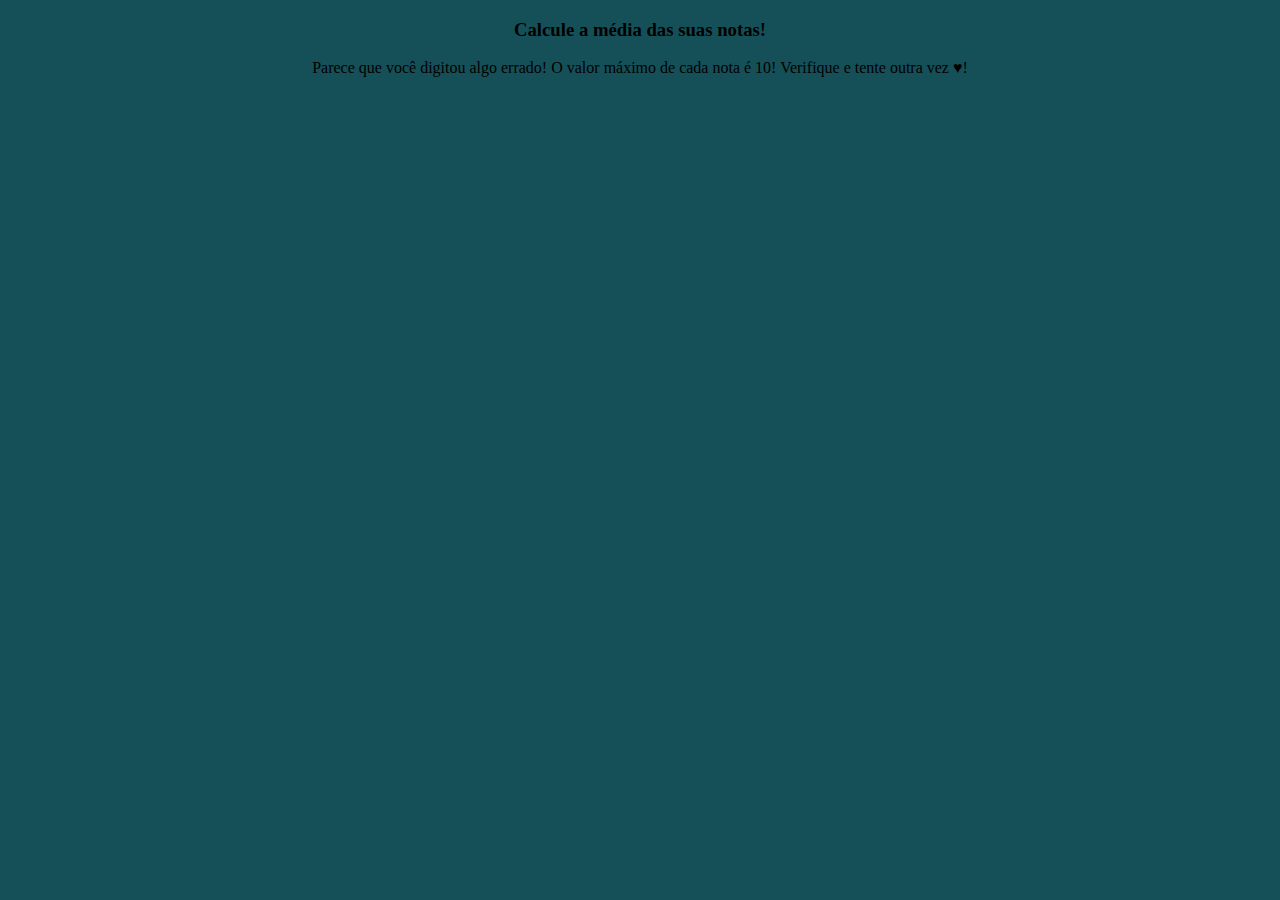
<file: index.html>
<!--Faça um script que pede duas notas de um aluno. Em seguida ele deve calcular a média do aluno e dar o seguinte resultado:

A mensagem "Aprovado", se a média alcançada for maior ou igual a sete;
A mensagem "Reprovado", se a média for menor do que sete;
A mensagem "Aprovado com Distinção", se a média for igual a dez. -->

<!DOCTYPE html>
<html lang="en">

<head>
    <meta charset="UTF-8">
    <meta http-equiv="X-UA-Compatible" content="IE=edge">
    <meta name="viewport" content="width=device-width, initial-scale=1.0">
    <title>Média da nota</title>
    <style src = 'style.css'></style>
</head>

<body>
    <h3>Calcule a média das suas notas!</h3>
    <div id="res">A nota vai aqui!</div>
    <script src="script.js"></script>
</body>

</html>
</file>
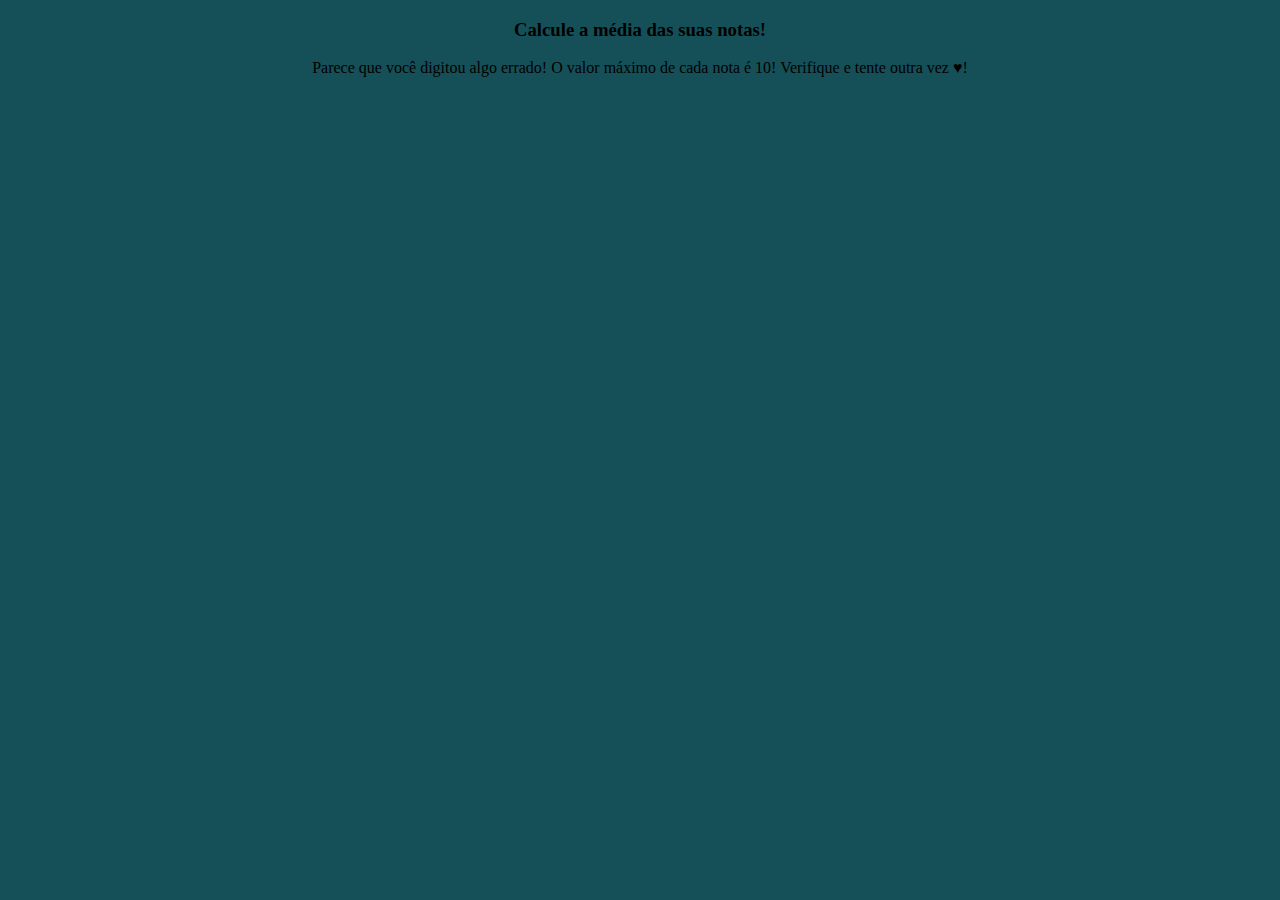
<file: exerciciosExtra/EX01/index.html>
<!--Faça um script que pede duas notas de um aluno. Em seguida ele deve calcular a média do aluno e dar o seguinte resultado:

A mensagem "Aprovado", se a média alcançada for maior ou igual a sete;
A mensagem "Reprovado", se a média for menor do que sete;
A mensagem "Aprovado com Distinção", se a média for igual a dez. -->

<!DOCTYPE html>
<html lang="en">

<head>
    <meta charset="UTF-8">
    <meta http-equiv="X-UA-Compatible" content="IE=edge">
    <meta name="viewport" content="width=device-width, initial-scale=1.0">
    <title>Média da nota</title>
    <style src = 'style.css'></style>
</head>

<body>
    <h3>Calcule a média das suas notas!</h3>
    <div id="res">A nota vai aqui!</div>
    <script src="script.js"></script>
</body>

</html>
</file>
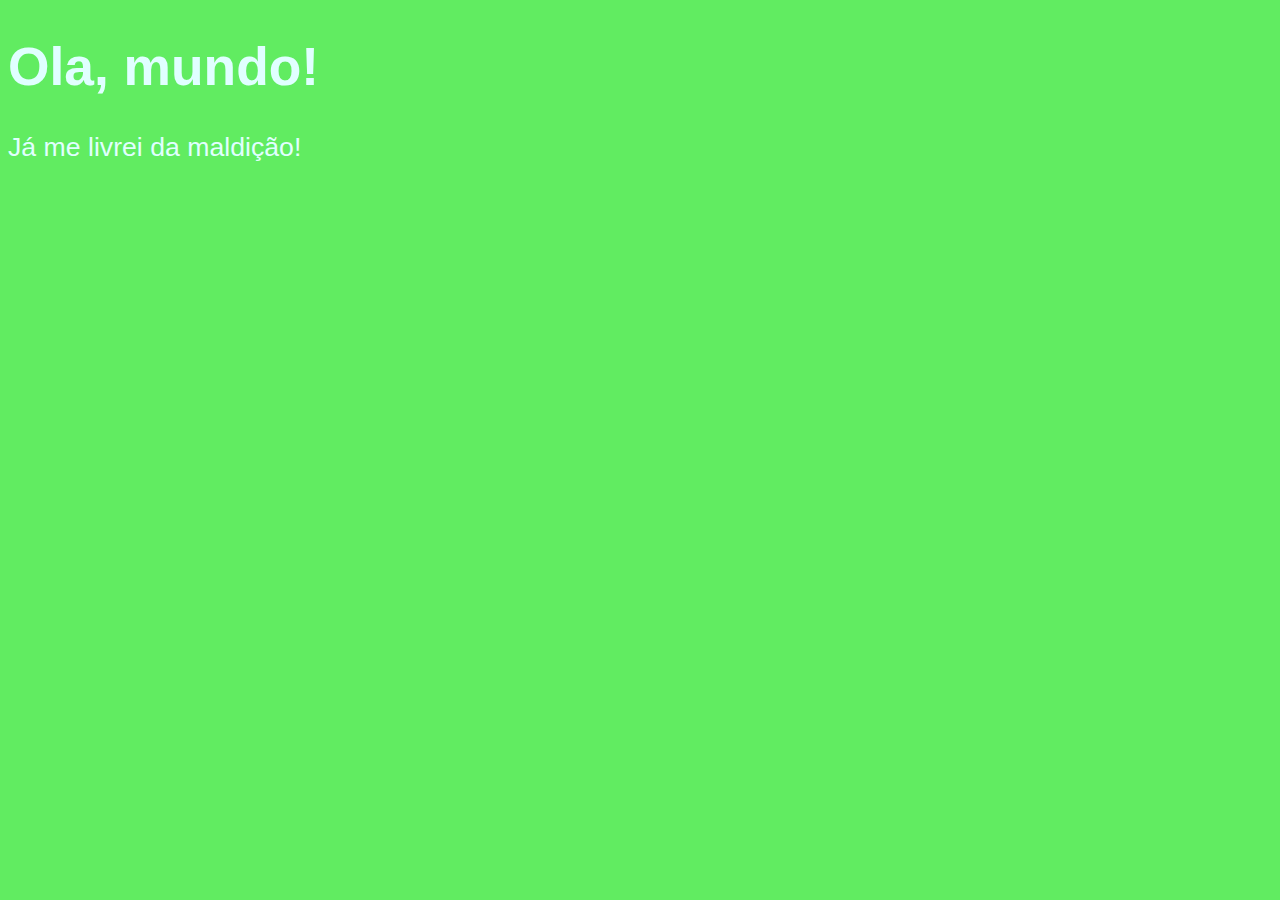
<file: aula04/ex001.html>
<!DOCTYPE html>
<html lang="en">
<head>
    <meta charset="UTF-8">
    <meta http-equiv="X-UA-Compatible" content="IE=edge">
    <meta name="viewport" content="width=device-width, initial-scale=1.0">
    <title>Meu primeiro programa...</title>
    <style>
      body{
        background-color: rgb(97, 236, 97);
        color: lightcyan;
        font: normal 20pt arial;
      }
    </style>
</head>
<body>
  <h1>Ola, mundo!</h1>
  <p>Já me livrei da maldição!</p>
  <script>
    window.alert ("Minha primeira mensagem")
    window.confirm ("Está gostando de JS?")
    window.prompt ("Escreva seu nome")
  </script>
</body>
</html>
</file>
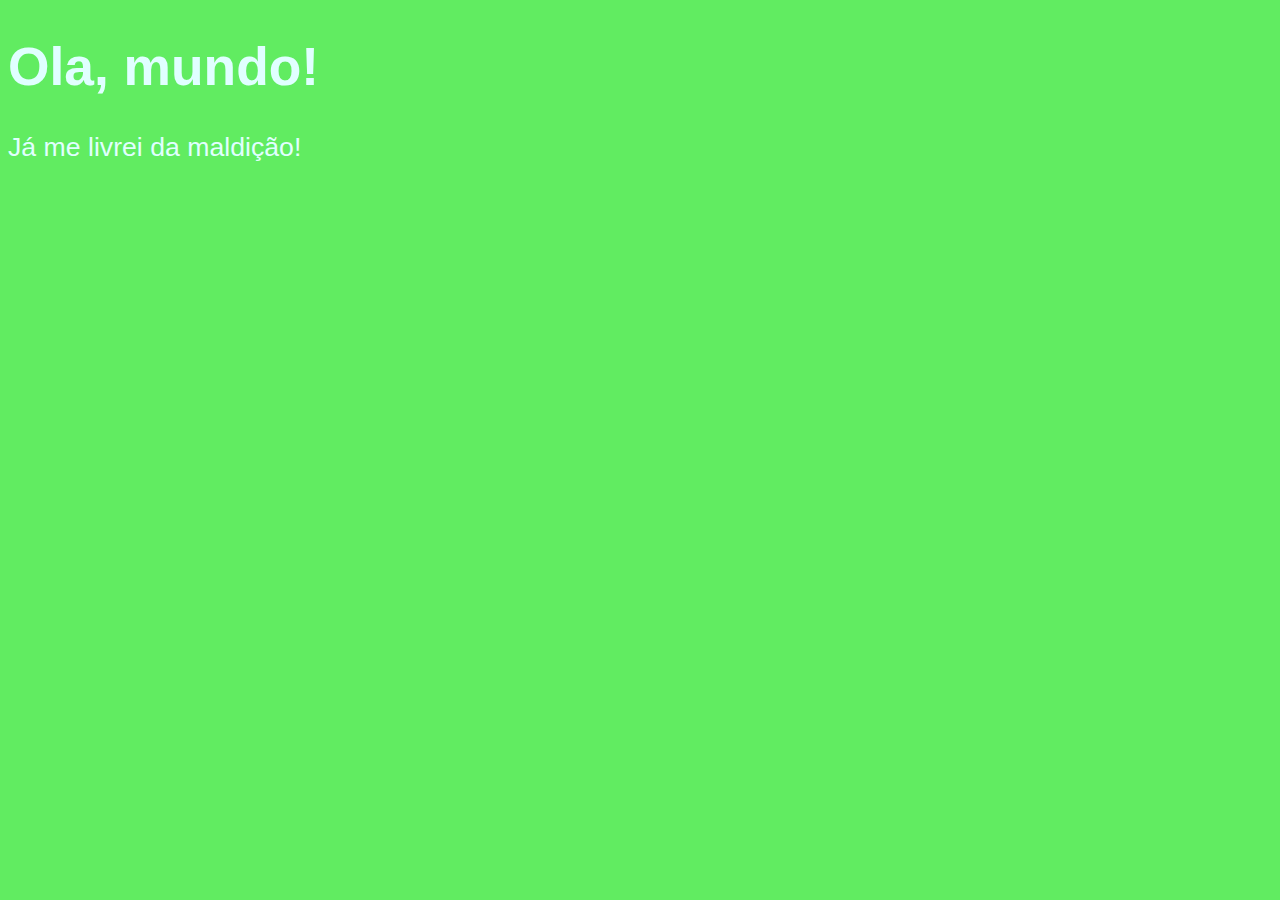
<file: aula06/ex002.html>
<!DOCTYPE html>
<html lang="en">
<head>
    <meta charset="UTF-8">
    <meta http-equiv="X-UA-Compatible" content="IE=edge">
    <meta name="viewport" content="width=device-width, initial-scale=1.0">
    <title>Meu primeiro programa...</title>
    <style>
      body{
        background-color: rgb(97, 236, 97);
        color: lightcyan;
        font: normal 20pt arial;
      }
    </style>
</head>
<body>
  <h1>Ola, mundo!</h1>
  <p>Já me livrei da maldição!</p>
  <script>
   var nome = prompt ("Escreva seu nome")
   alert("É um grande prazer te conhecer, "+ nome) 
  </script>
</body>
</html>
</file>
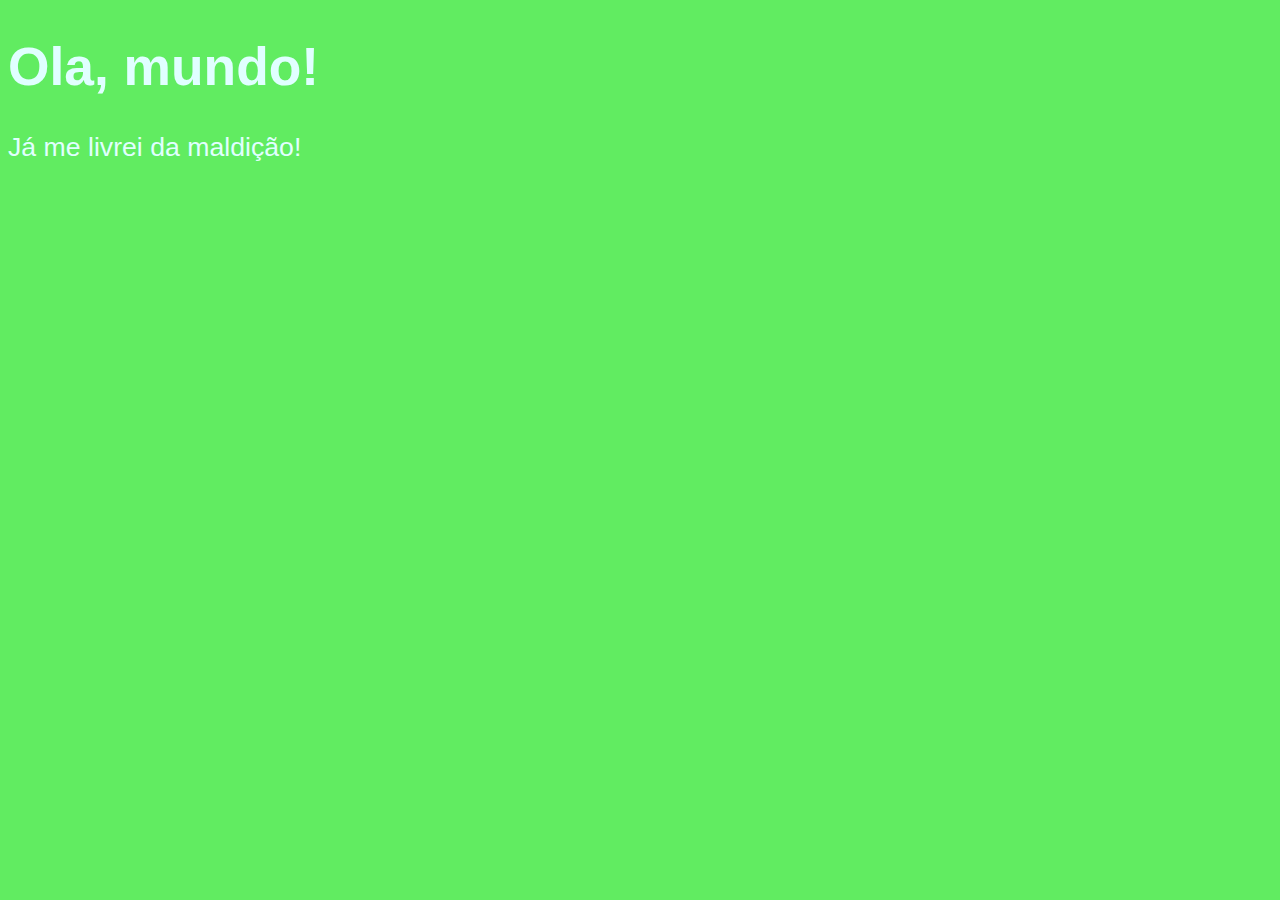
<file: aula06/ex003.html>
<!DOCTYPE html>
<html lang="en">
<head>
    <meta charset="UTF-8">
    <meta http-equiv="X-UA-Compatible" content="IE=edge">
    <meta name="viewport" content="width=device-width, initial-scale=1.0">
    <title>Meu primeiro programa...</title>
    <style>
      body{
        background-color: rgb(97, 236, 97);
        color: lightcyan;
        font: normal 20pt arial;
      }
    </style>
</head>
<body>
  <h1>Ola, mundo!</h1>
  <p>Já me livrei da maldição!</p>
  <script>
   var n1 = parseInt (prompt("Digite um número:"))
   var n2 = parseInt (prompt("Digite outro número:"))
   var soma = n1+n2
   alert (`A soma entre os valores é ${soma}`)
  </script>
</body>
</html>
</file>
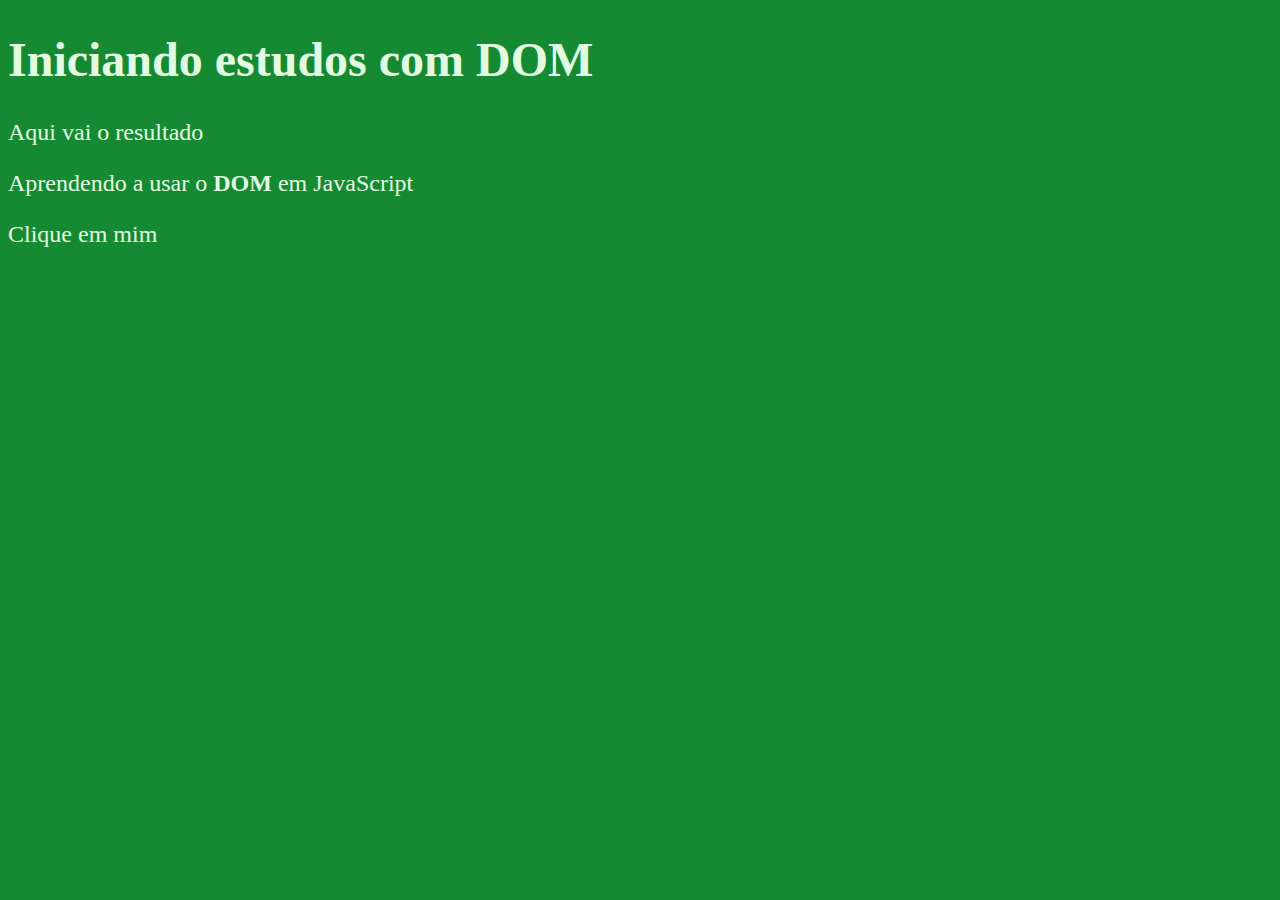
<file: aula09/ex005.html>
<!DOCTYPE html>
<html lang="en">
<head>
    <meta charset="UTF-8">
    <meta http-equiv="X-UA-Compatible" content="IE=edge">
    <meta name="viewport" content="width=device-width, initial-scale=1.0">
    <title>Primeiros passos com DOM</title>
    <style>
        body{
            background-color: rgb(22, 138, 51);
            color: rgb(225, 252, 224);
            font: normal 18pt verdana italic;
        }
    </style>
</head>
<body>
    <h1>Iniciando estudos com DOM</h1>
    <p>Aqui vai o resultado</p>
    <p>Aprendendo a usar o <strong>DOM</strong> em JavaScript</p>
    <div id="msg">Clique em mim</div>
    <script>
        var corpo = window.document.body
        var p1 = window.document.getElementsByTagName('p')[0]
        /*var d = window.document.getElementById("msg")
        d.style.background = "blue"
        d.innerText = "Legal"*/
    </script>
</body>
</html>
</file>
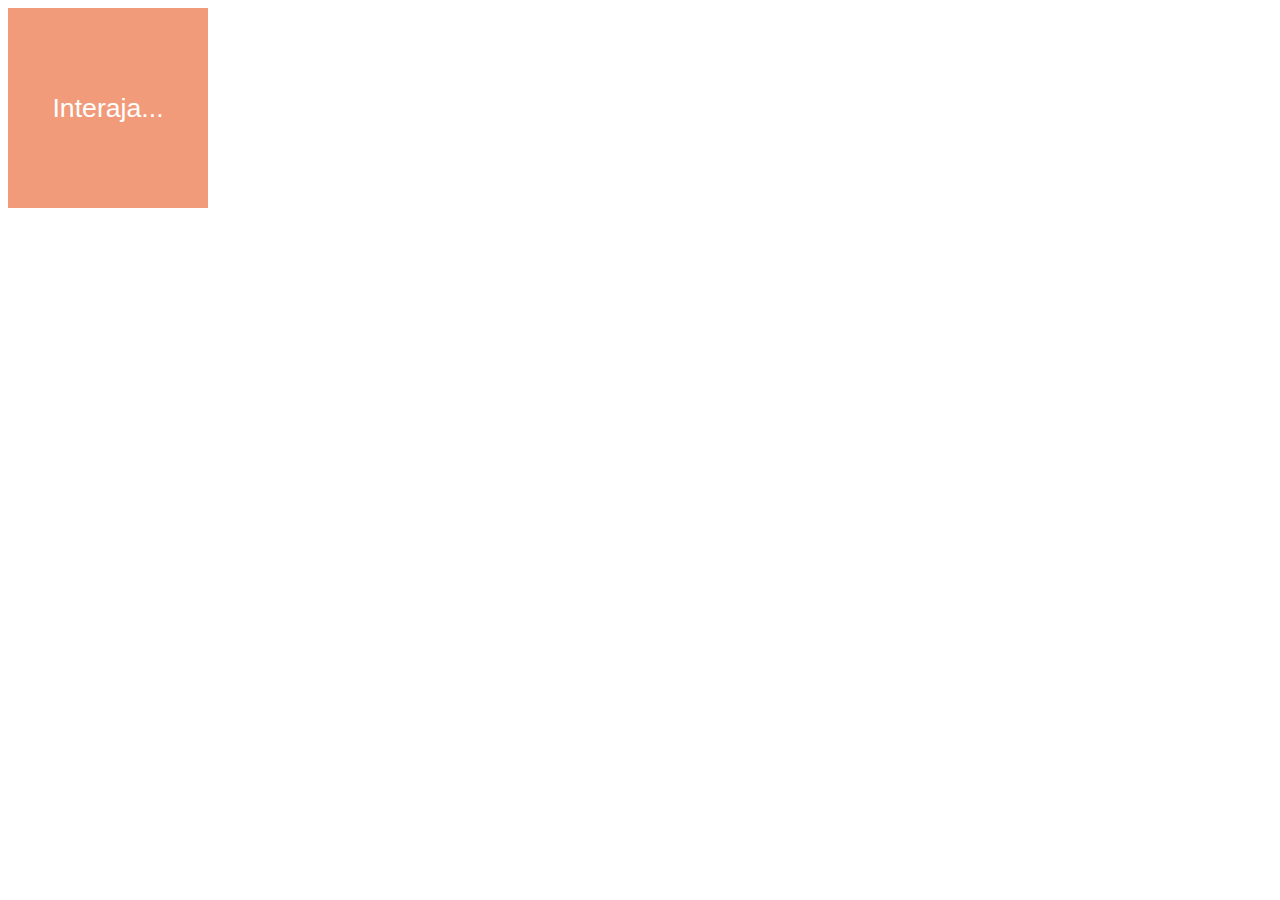
<file: aula10/ex006.html>
<!DOCTYPE html>
<html lang="en">
<head>
    <meta charset="UTF-8">
    <meta http-equiv="X-UA-Compatible" content="IE=edge">
    <meta name="viewport" content="width=device-width, initial-scale=1.0">
    <title>Eventos DOM</title>
    <style>
        div#area{
            font: normal 20pt Arial;
            background-color: rgb(241, 155, 123);
            color: white;
            width: 200px;
            height: 200px;
            line-height: 200px;
            text-align: center;
        }
    </style>
</head>
<body>
    <div id="area">
        Interaja...
    </div>

    <script>
        var area = window.document.getElementById("area")
        area.addEventListener("click", clicar)
        area.addEventListener("mouseenter", entrar)
        area.addEventListener("mouseout", sair)

        function clicar(){
            area.innerText = "Clicou!"
            area.style.background = "red"
        }
        function entrar(){
            area.innerText = "Entrou!"
        }
        function sair(){
            area.innerText = "Saiu!"
            area.style.background = "rgb(241, 155, 123)"
        }

    </script>
</body>
</html>
</file>
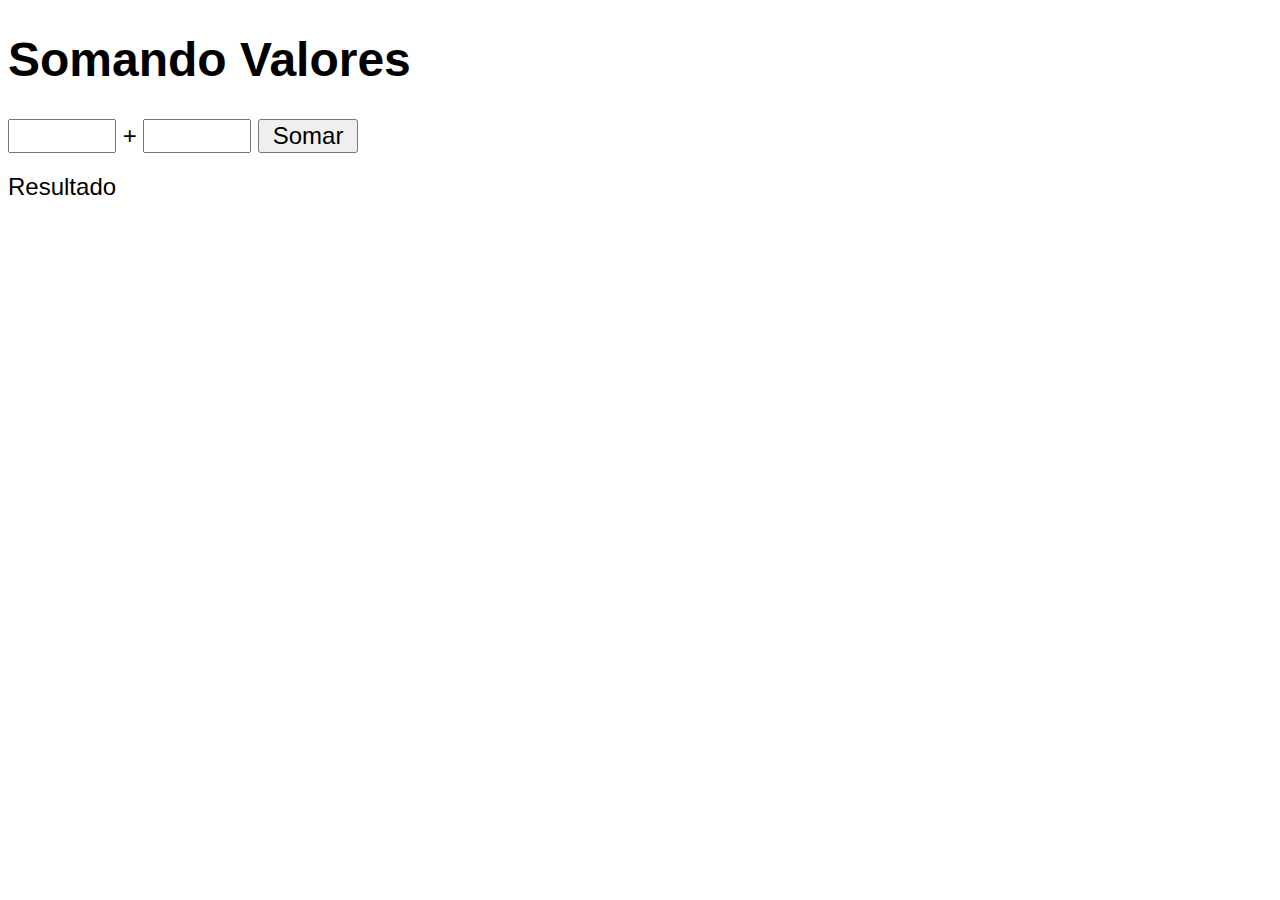
<file: aula10/ex007.html>
<!DOCTYPE html>
<html lang="en">
<head>
    <meta charset="UTF-8">
    <meta http-equiv="X-UA-Compatible" content="IE=edge">
    <meta name="viewport" content="width=device-width, initial-scale=1.0">
    <title>Somando números</title>
    <style>
        body{
            font: normal 18pt Arial;
        }
        input{
            font: normal 18pt Arial;
            width: 100px;            
        }
        div#res{
            margin-top: 20px;
            }
    </style>
</head>
<body>
    <h1>Somando Valores </h1>
    <input type="number" name="txtn1" id="txtn1"> + 
    <input type="number" name="txtn2" id="txtn2">
    <input type="button" value="Somar" onclick="somar()">
    <div id="res">Resultado</div>
    <script>
        function somar(){
            var tn1 = window.document.getElementById("txtn1")
            var tn2 = window.document.getElementById("txtn2")
            var res = window.document.getElementById("res")
            var n1 = Number(tn1.value)
            var n2 = Number(tn2.value)
            var s = n1+n2
            res.innerHTML = `A soma entre ${n1} e ${n2} é igual a ${s}`
        }
    </script>
</body>
</html>
</file>
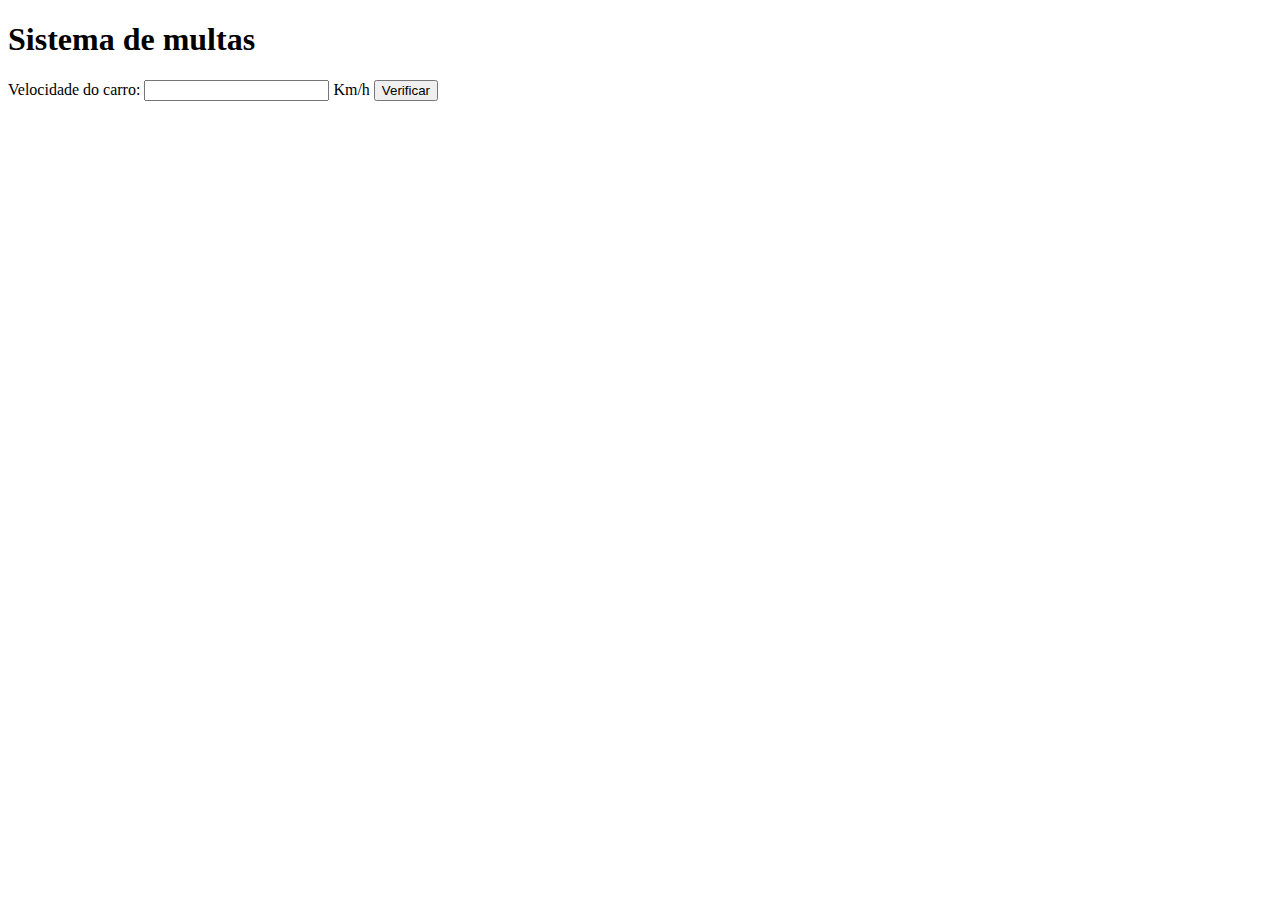
<file: aula11/ex010.html>
<!DOCTYPE html>
<html lang="en">
<head>
    <meta charset="UTF-8">
    <meta http-equiv="X-UA-Compatible" content="IE=edge">
    <meta name="viewport" content="width=device-width, initial-scale=1.0">
    <title>DETRAN</title>
</head>
<body>
    <h1>Sistema de multas</h1>
    Velocidade do carro: <input type="number" name="txtvel" id="txtvel"> Km/h
    <input type="button" value="Verificar" onclick="calcular()"> 
    <div id="res">

    </div>
    <script>
        function calcular(){
            var txtv = window.document.querySelector(`input#txtvel`)
            var res = window.document.querySelector('div#res')
            var vel = Number (txtv.value)
            res.innerHTML = `<p>Sua velocidade atual é de <strong> ${vel} Km/h</strong></p>`
            if (vel > 60){
                res.innerHTML += `<p>Voce está <strong>MULTADO</strong> por excesso de velocidade`
            }
            res.innerHTML += `<p>Dirija sempre com cinto de segurança!`
        }
    </script>

</body>
</html>
</file>
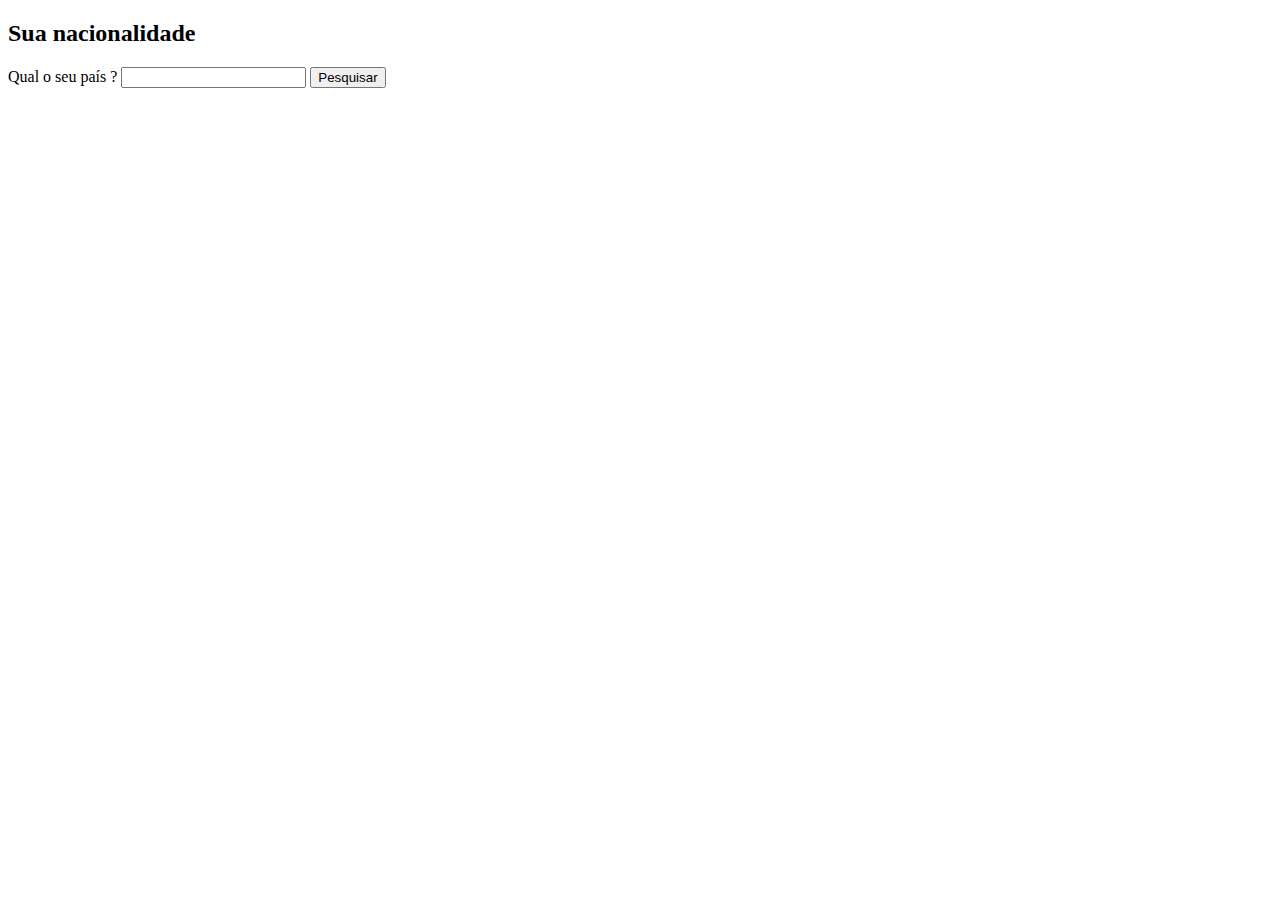
<file: aula11/ex010desafio.html>
<!DOCTYPE html>
<html lang="en">

<head>
    <meta charset="UTF-8">
    <meta http-equiv="X-UA-Compatible" content="IE=edge">
    <meta name="viewport" content="width=device-width, initial-scale=1.0">
    <title>Nacionalidade</title>
</head>

<body>
    <h2> Sua nacionalidade </h2>
    Qual o seu país ? <input type="text" name="pais" id="pais">
    <input type="button" value="Pesquisar" onclick="clicar()">
    <div id="res">
    </div>
    <script>
        function clicar(){
            var paisp = window.document.getElementById('pais')
            var res = window.document.getElementById('res')

            var vel = String(paisp.value)
            res.innerText = `Seu pais é ${vel}` 
        if(vel == 'Brasil'){
            res.innerHTML = 'Você é Brasileiro'
        }else(
            res.innerHTML = 'Você é estrangeiro'
        )

        }
    </script>
</body>

</html>
</file>
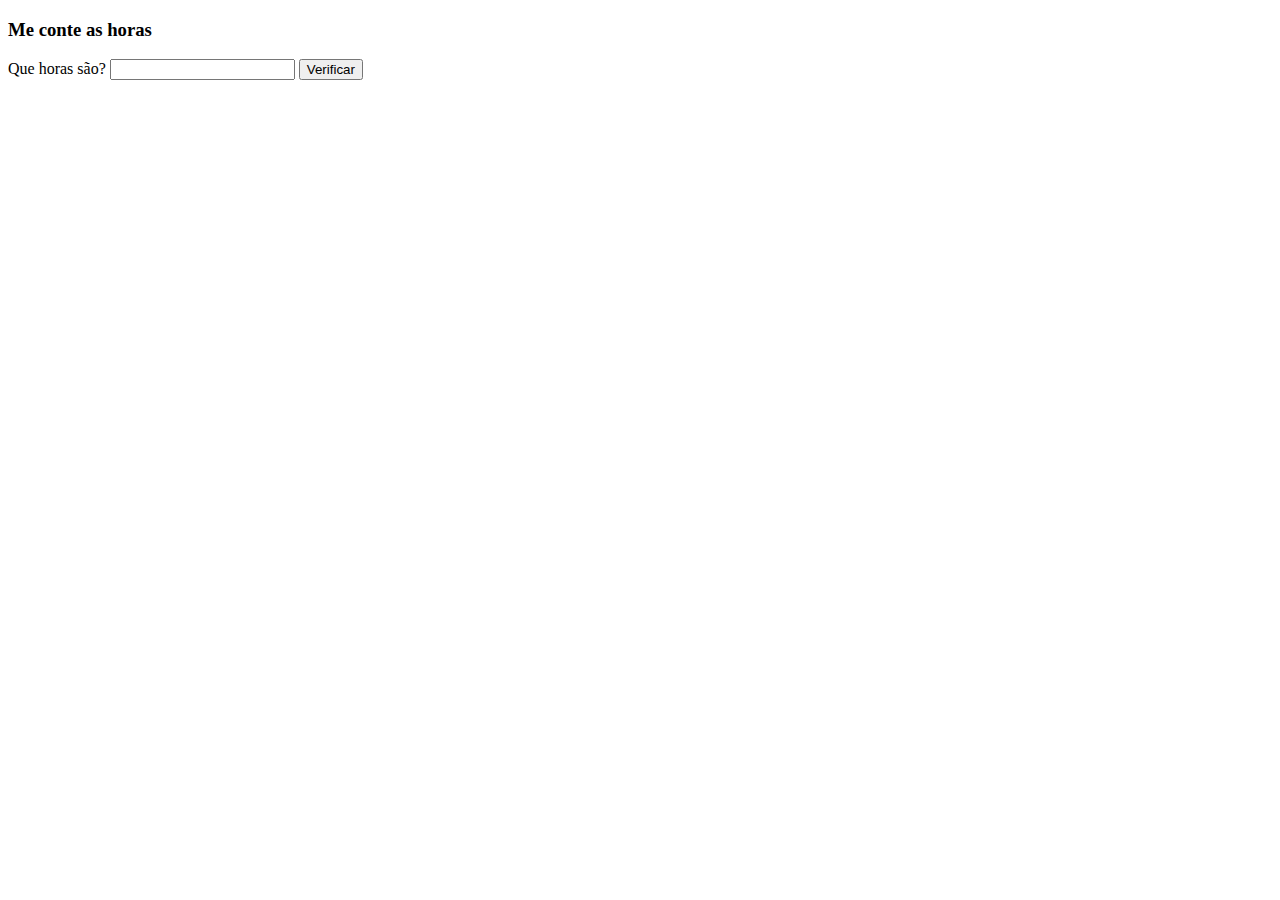
<file: aula12/treino.html>
<!DOCTYPE html>
<html lang="en">

<head>
    <meta charset="UTF-8">
    <meta http-equiv="X-UA-Compatible" content="IE=edge">
    <meta name="viewport" content="width=device-width, initial-scale=1.0">
    <title>Que horas são?</title>
</head>

<body>
    <h3>Me conte as horas</h3>
    Que horas são?
    <input type="number" nome="hora" id="hora">
    <input type="button" value="Verificar" onclick="calcular()">
    <div id="res"></div>

    <script>
        function calcular() {
            var hora = document.querySelector(`input#hora`)
            var res = document.querySelector('div#res')
            var horas = Number(hora.value)
            res.innerHTML = `São exatamente ${res.value} horas`
            if (hora < 12) {
                res.innerHTML = "Bom dia!"
            } else if (hora < 18) {
                res.innerHTML = 'Boa tarde!'
            } 
        }
    </script>
</body>

</html>
</file>
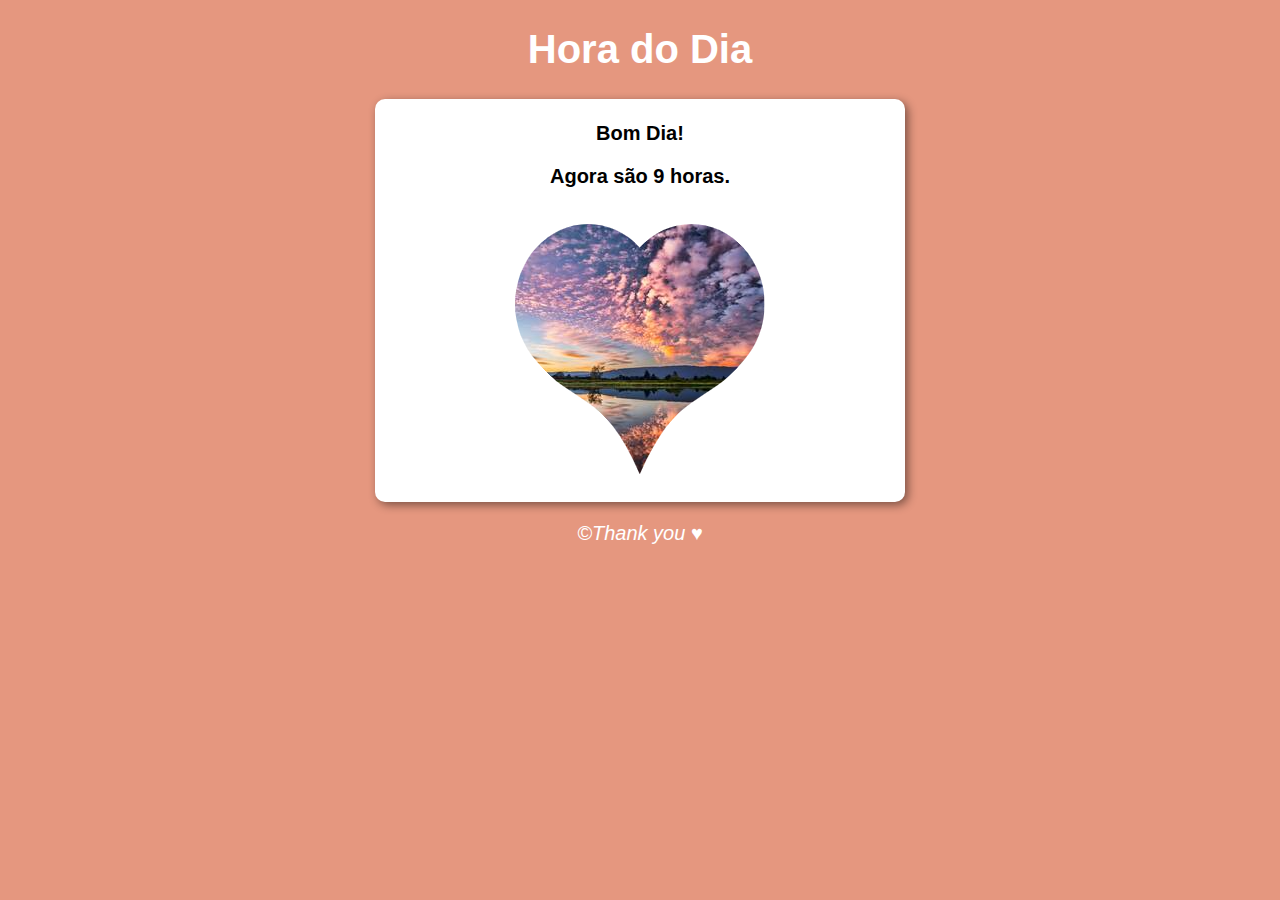
<file: aula12ex/ex014/modelo.html>
<!DOCTYPE html>
<html lang="en">
<head>
    <meta charset="UTF-8">
    <meta http-equiv="X-UA-Compatible" content="IE=edge">
    <meta name="viewport" content="width=device-width, initial-scale=1.0">
    <title>Hora do Dia</title>
    <link rel="stylesheet" href="estilo.css">
</head>
<body onload="carregar()">
    <header>
        <h1>Hora do Dia</h1>
    </header>
    <section>
        <div id="msg">
            Aqui vai aparecer a mensagem...
        </div>
        <div id="foto">
            <img id="imagem" src="imgmanha.png" alt="Foto do dia">
        </div>
    </section>
    <footer>
        <p>&copy;Thank you ♥</p>
    </footer>
    <script src="script.js"></script>
</body>
</html>
</file>
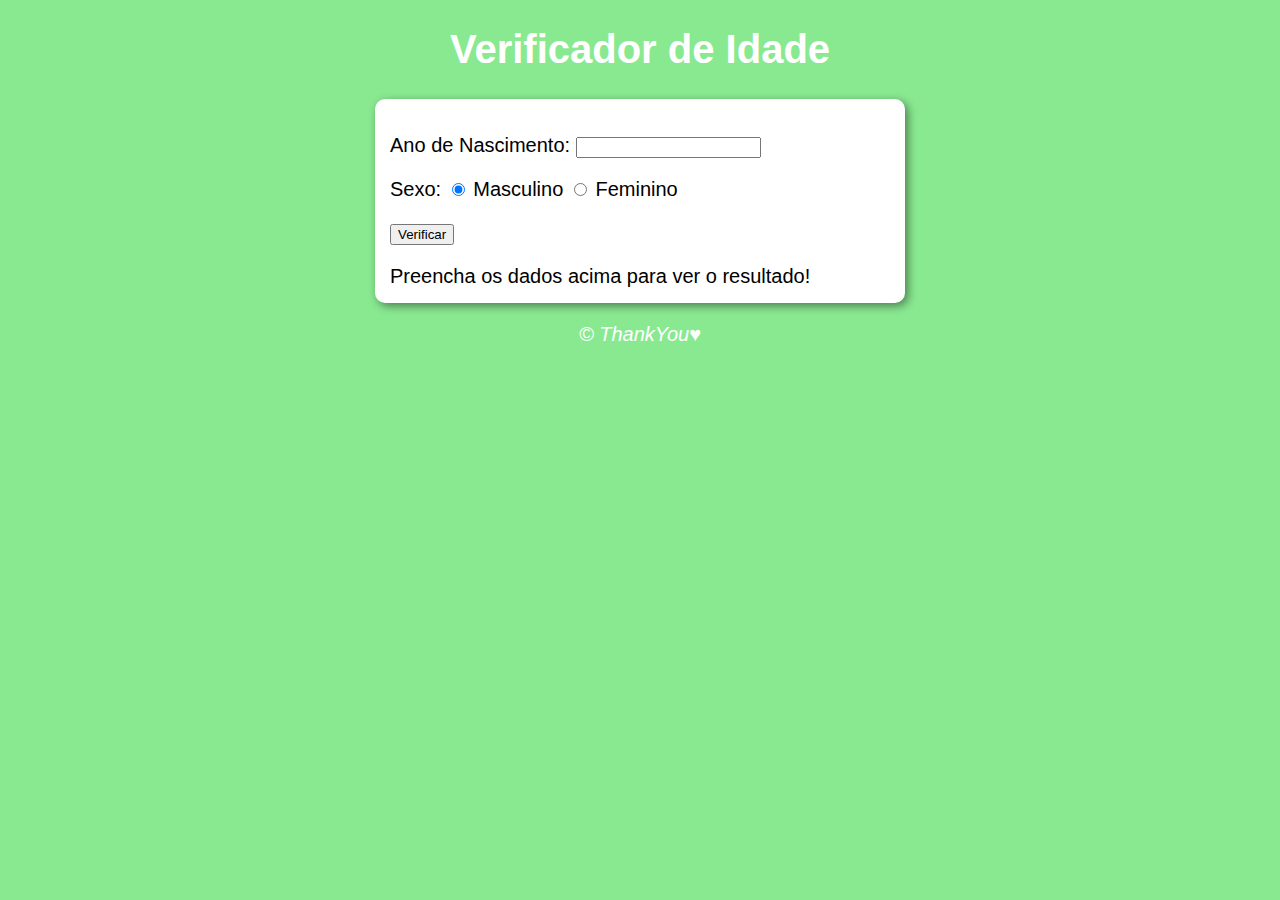
<file: aula12ex/ex015/modelo.html>
<!DOCTYPE html>
<html lang="en">
<head>
    <meta charset="UTF-8">
    <meta http-equiv="X-UA-Compatible" content="IE=edge">
    <meta name="viewport" content="width=device-width, initial-scale=1.0">
    <title>Verificador de Idade</title>
    <link rel="stylesheet" href="estilo.css">
</head>
<body>
    <header>
        <h1>Verificador de Idade</h1>
    </header>
    <section>
        <div>
            <p>Ano de Nascimento:
                <input type="number" name="txtano" id="txtano" min="0">
            </p>
            <p>Sexo:
                <input type="radio" name="radsex" id="mas" checked>
                <label for="mas">Masculino</label>
                <input type="radio" name="radsex" id="fem">
                <label for="fem">Feminino</label>
            </p>
            <p>
                <input type="button" value="Verificar" onclick="verificar()">
            </p>
        </div>
        <div id="res">
            Preencha os dados acima para ver o resultado!
        </div>
    </section>
    <footer>
        <p>&copy; ThankYou♥</p>
    </footer>
    <script src="script.js"></script>
</body>
</html>
</file>
<file: aula12ex/ex014/estilo.css>
body{
    background: rgb(134, 223, 193);
    font: normal 15pt Arial;
}
header{
    color: white;
    text-align: center;
}
section{
    background: white;
    border-radius: 10px;
    padding: 15px;
    width: 500px;
    margin: auto;
    box-shadow: 3px 3px 10px rgba(0, 0, 0, 0.459);
}
div{
    text-align: center;
    padding: 8px;
   
}
footer{
    color: white;
    text-align: center;
    font-style: italic;
}
</file>
<file: aula12ex/ex015/estilo.css>
body{
    background: rgb(137, 233, 145);
    font: normal 15pt Arial;
}
header{
    color: white;
    text-align: center;
}
section{
    background: white;
    border-radius: 10px;
    padding: 15px;
    width: 500px;
    margin: auto;
    box-shadow: 3px 3px 10px rgba(0, 0, 0, 0.459);
}
footer{
    color: white;
    text-align: center;
    font-style: italic;
}
</file>
